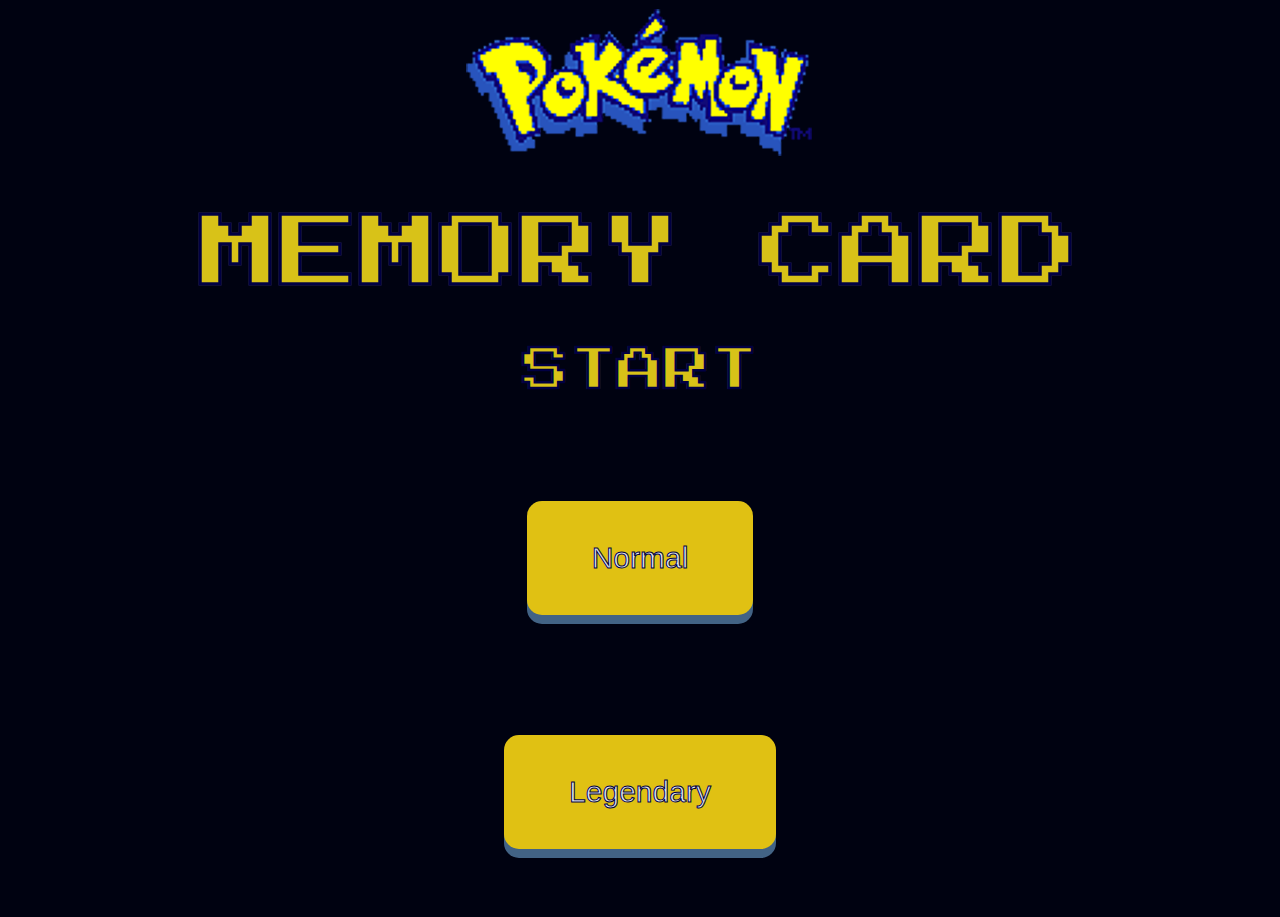
<file: index.html>
<!DOCTYPE html>
<html lang="en">
<head>
    <meta charset="UTF-8">
    <meta name="viewport" content="width=device-width, initial-scale=1.0">
    <title>Polkemon Memorycard Game</title>   
    <link rel="stylesheet" href="css/stylesheet3.css">   
    <link rel="preconnect" href="https://fonts.googleapis.com">
    <link rel="preconnect" href="https://fonts.gstatic.com" crossorigin>
    <link href="https://fonts.googleapis.com/css2?family=DotGothic16&family=Indie+Flower&family=Press+Start+2P&display=swap" rel="stylesheet">
</head>



<body>
    <header> 
        <nav>
            <img src="img/title.png" alt="Pokemon">
            <h1>MEMORY CARD</h1>
            <h2>
                <h3>START</h3>
                <ul class="no-bullets">
                    <li> <a href="pokemon.html"><button class="button">Normal</button></a></li>

                    <li> <a href="legendary.html"><button class="button">Legendary</button></a></li>
                </ul>
            </h2>

        </nav>
    </header>
</body>
</html>
</file>
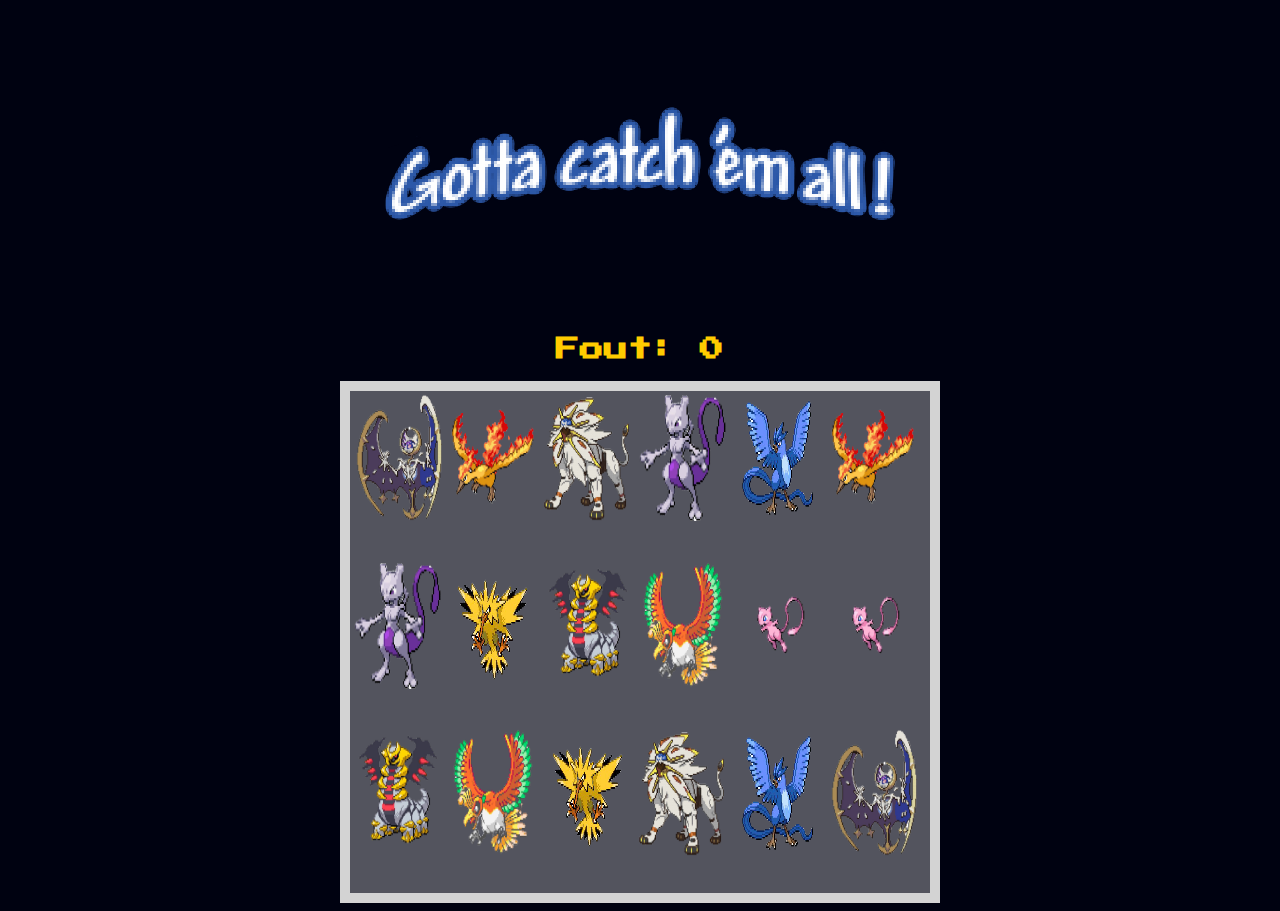
<file: legendary.html>
<!DOCTYPE html>
<html lang="en">
<head>
    <meta charset="UTF-8">
    <meta name="viewport" content="width=device-width, initial-scale=1.0">
    <title>Pokemon Memory</title>
    <link rel="stylesheet" href ="css/stylesheet2.css">
    <script src="js/Memory2.js"></script>
    <link rel="preconnect" href="https://fonts.googleapis.com">
    <link rel="preconnect" href="https://fonts.gstatic.com" crossorigin>
    <link href="https://fonts.googleapis.com/css2?family=DotGothic16&family=Indie+Flower&family=Press+Start+2P&display=swap" rel="stylesheet">
</head>

<body>
   <div id="catchAll"><img src="img/gotta catch em all.png" alt="gotta catch em all"></div>
    
    <h2>Fout: <span id="errors">0</span></h2>
    <div id="board">
    </div>
</body>
</html>
</file>
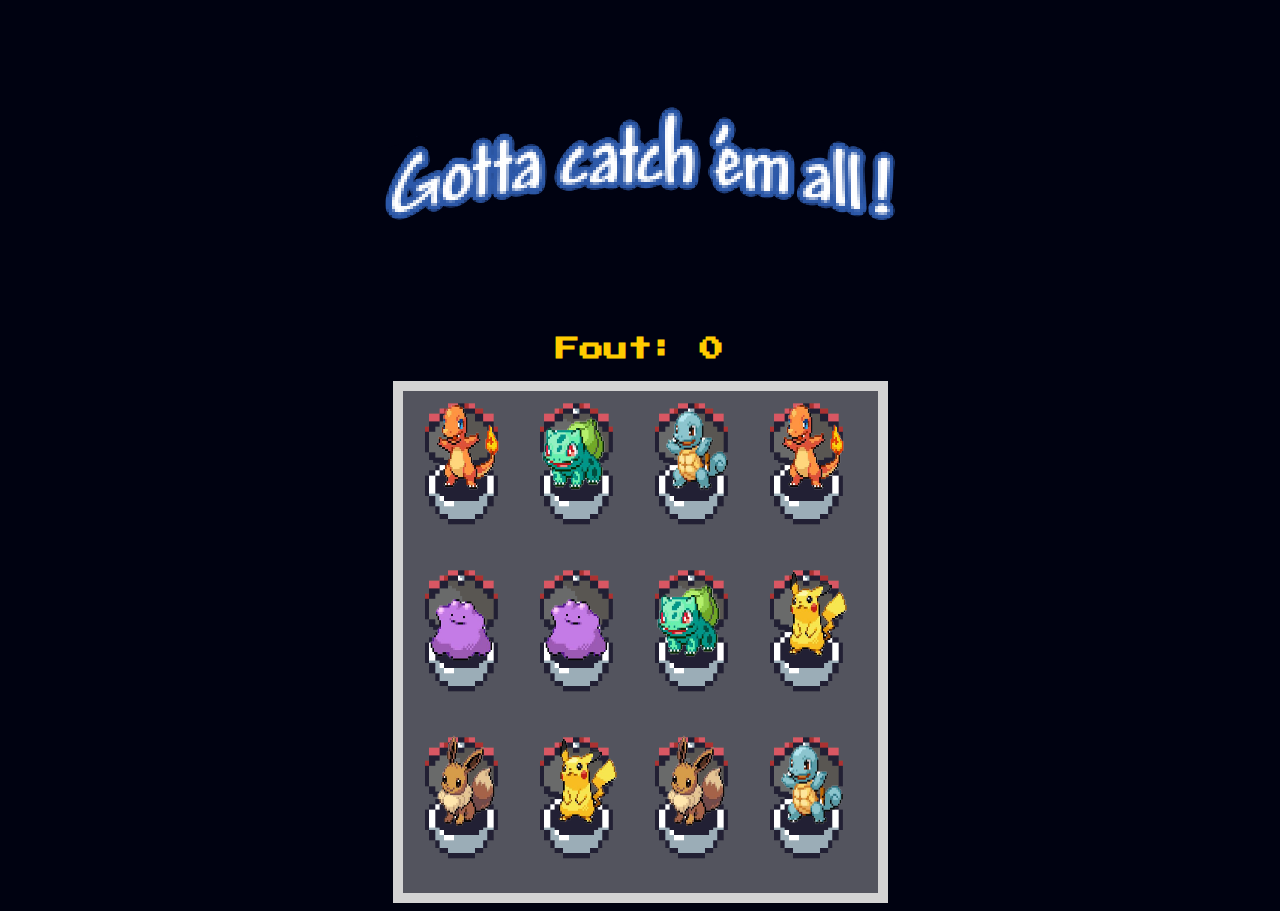
<file: pokemon.html>
<!DOCTYPE html>
<html lang="en">
<head>
    <meta charset="UTF-8">
    <meta name="viewport" content="width=device-width, initial-scale=1.0">
    <title>Pokemon Memory</title>
    <link rel="stylesheet" href ="css/stylesheet.css">
    <script src="js/Memory.js"></script>
    <link rel="preconnect" href="https://fonts.googleapis.com">
    <link rel="preconnect" href="https://fonts.gstatic.com" crossorigin>
    <link href="https://fonts.googleapis.com/css2?family=DotGothic16&family=Indie+Flower&family=Press+Start+2P&display=swap" rel="stylesheet">
</head>

<body>
   <div id="catchAll"><img src="img/gotta catch em all.png" alt="gotta catch em all"></div>
    
    <h2>Fout: <span id="errors">0</span></h2>
    <div id="board">
    </div>
</body>
</html>
</file>
<file: css/stylesheet3.css>
body{
    font-family: Arial, Helvetica, sans-serif;
    text-align: center;
    color: #d8c218;
    -webkit-text-stroke-width:1px;
    -webkit-text-stroke-color: rgb(1, 0, 67);
    font-size: 40px;
    font-family: "Press Start 2P", system-ui;
    font-weight: 400;
    font-style: normal;
    
    background-color: rgb(0, 2, 17);
    background-repeat: no-repeat;

    background-position:top;
    background-size: 89%;

    background-image: url(https://e1.pxfuel.com/desktop-wallpaper/268/895/desktop-wallpaper-nocturnal-pokemon-in-pokemon-go-pokemon-forest-background.jpg);
}

ul.no-bullets {
    list-style-type: none; /* Remove bullets */
    padding: 0; /* Remove padding */
    margin: 0; /* Remove margins */
  }

  .button {
    display: inline-block;
    padding: 40px 65px;
    margin: 60px;
    font-size: 30px;
    cursor: pointer;
    text-align: center;
    text-decoration: none;
    outline: none;
    color: #e0e6f4;
    background-color: #e0c113;
    border: none;
    border-radius: 15px;
    box-shadow: 0 9px #426385;
  }
  
  .button:hover {background-color: #d39d15}
  
  .button:active {
    background-color: #e0ad13;
    box-shadow: 0 5px #6253c0;
    transform: translateY(4px);
  }
</file>
<file: css/stylesheet2.css>
body {
    
    font-family: Arial, Helvetica, sans-serif;
    text-align: center;
    color: rgb(255, 204, 0);
    background-color: rgb(0, 2, 17);
    font-family: "Press Start 2P", system-ui;
    font-weight: 400;
    font-style: normal;
    background-repeat: no-repeat;

    background-position:top;
    background-size: 89%;

    background-image: url(https://e1.pxfuel.com/desktop-wallpaper/268/895/desktop-wallpaper-nocturnal-pokemon-in-pokemon-go-pokemon-forest-background.jpg);
}

#board {
    height: 502px;
    width: 580px;
    margin: 0 auto;
    display: flex;
    flex-wrap: wrap;
    background-color: rgba(245, 245, 245, 0.338);
    border: 10px solid lightgrey;
}

#catchAll{

  padding: 0,0,;
}
.card {
    height: 128px;
    width: 90px;
    margin: 2.5px;
}
</file>
<file: css/stylesheet.css>
body {
    
    font-family: Arial, Helvetica, sans-serif;
    text-align: center;
    color: rgb(255, 204, 0);
    background-color: rgb(0, 2, 17);
        font-family: "Press Start 2P", system-ui;
    font-weight: 400;
    font-style: normal;
    background-repeat: no-repeat;

    background-position:top;
    background-size: 89%;

    background-image: url(https://e1.pxfuel.com/desktop-wallpaper/268/895/desktop-wallpaper-nocturnal-pokemon-in-pokemon-go-pokemon-forest-background.jpg);
}

#board {
    height: 502px;
    width: 475px;
    margin: 0 auto;
    display: flex;
    flex-wrap: wrap;
    background-color: rgba(245, 245, 245, 0.338);
    border: 10px solid lightgrey;
}

#catchAll{

  padding: 0,0,;
}
.card {
    height: 128px;
    width: 95px;
    margin: 10px;
   
}
</file>
